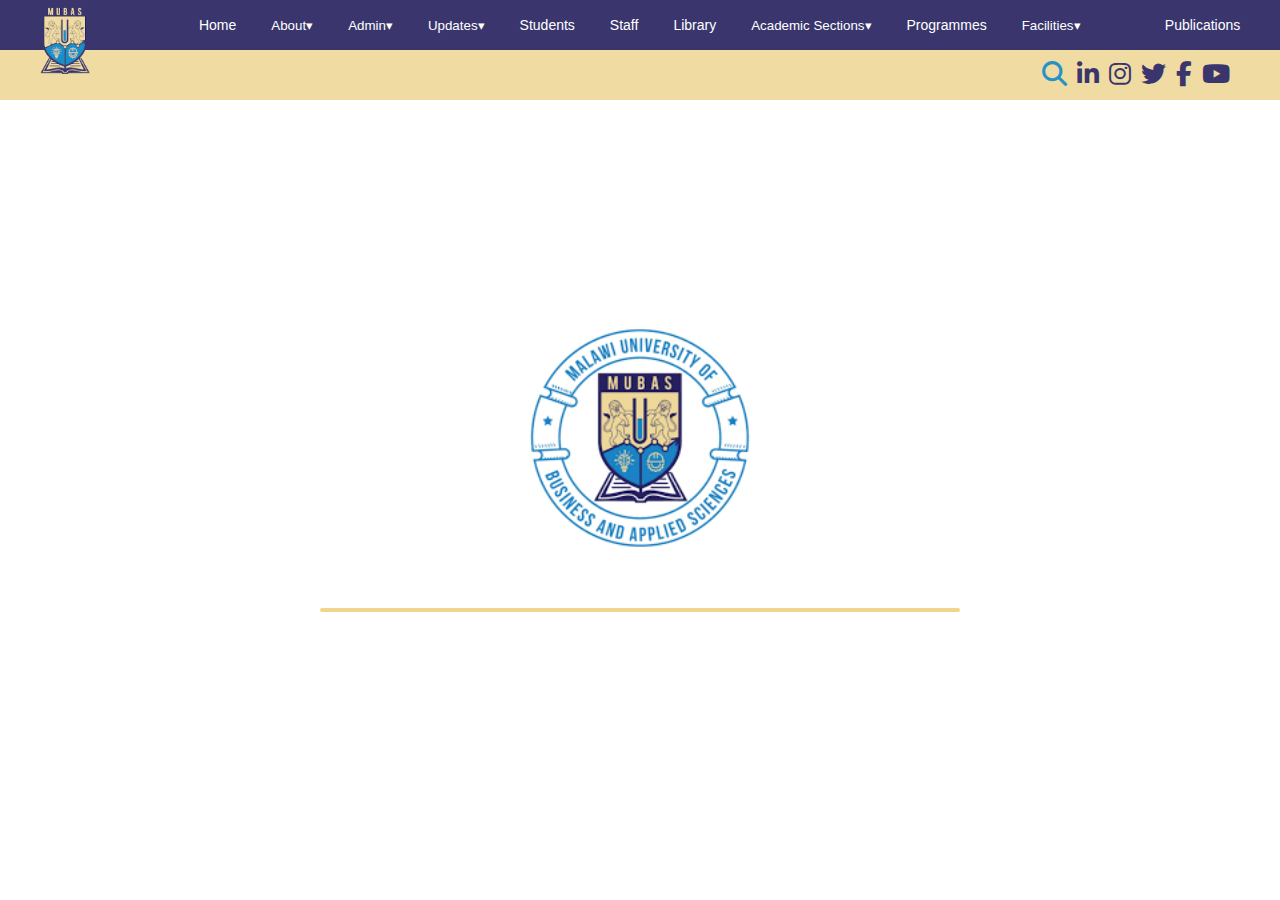
<file: index.html>
<!DOCTYPE html>
<html lang="en">
<head>
    <meta charset="UTF-8">
    <meta name="viewport" content="width=device-width, initial-scale=1.0">
    <title>Welcome | Malawi University of Science and Applied Sciences</title>
    <link rel="stylesheet" href="styles.css">
    <link rel="stylesheet" href="https://cdnjs.cloudflare.com/ajax/libs/font-awesome/6.7.2/css/all.min.css">

</head>
<body>

    
    <header>
            
        <nav>
<!-- -------------------------Nav Bar-------------------------------- -->
            <img src="Assets/internal-logo.png" alt="Logo">
            <ul class="nav-items">
                <li><a href="#">Home</a></li>

                <li>
                    <button class="dropdown" onclick="show('about-list')">About▾</button>
                    <ul class="list" id="about-list">
                        <li><a href="#">Mubas at Glance</a></li>
                        <li><a href="#">Map & Direction</a></li>
                        <li><a href="#">Blantyre City</a></li>
                        <li><a href="#">FAQ</a></option>
        
                    </ul>

                </li>

                <li>

                    <button class="dropdown" onclick="show('admin-list')">Admin▾</button>
                    <ul class="list" id="admin-list">
                        <li><a href="#">Vice Chancellor</a></li>
                        <li><a href="#">Deputy Vice Chancellor</a></li>
                        <li><a href="#">University Registrar</a></li>
                        <li><a href="#">Executive Deans</a></li>
                        <li><a href="#">Students Affairs</a></li>
                        <li><a href="#">University Librarian</a></li>

                        <div class="other-offices">
                            <h3>Other offices</h3>
                            <li><a href="#">Finance & Investments</a></li>
                            <li><a href="#">Procurement</a></li>
                            <li><a href="#">Quality Assuarance</a></li>
                            <li><a href="#">Chaplain</a></li>
                        </div>
                            
                        <div class="documents">
                            <h3>Other offices</h3>
                            <li><a href="#">Finance & Investments</a></li>
                        </div>
        
                    </ul>

                </li>

                <li>

                    
                    <button class="dropdown" onclick="show('list')">Updates▾</button>
                    <ul class="list" id="list">
                        <li><a href="#">News</a></li>
                        <li><a href="#">Announcements</a></li>
                        <li><a href="#">Events</a></li>
                        <li><a href="#">Partnership</a></li>
                        <li><a href="#">Health Activities</a></li>
                        <li><a href="#">Community Outreach</a></li>
                        <li><a href="#">Sports and Recreation</a></li>
                    </ul>

                    

                </li>


                <li> <a href="#">Students</a> </li>
                <li> <a href="#">Staff</a> </li>
                <li> <a href="#">Library</a> </li>

                <li> 

                    <button class="dropdown" onclick="show('academic-list')">Academic Sections▾</button>
                    <ul class="list" id="academic-list">
                        <li><a href="#">Departments</a></li>
                        <li><a href="#">Centres</a></li>
                        <li><a href="#">Post-graduate Studies</a></li>
                        <li><a href="#">E-Learning</a></li>

                        <div class="schools">
                            <h3>SCHOOLS</h3>
                            <li><a href="#">School of Science and Technology</a></li>
                            <li><a href="#">School of Built Environment</a></li>
                            <li><a href="#">School of Business and Economic Sciences</a></li>
                            <li><a href="#">School of Education, Communication and Media Studies</a></li>
                            <li><a href="#">School of Engineering</a></li>
                        </div>
                        
                    </ul>

                </li>

                <li><a href="#">Programmes</a></li>
                <li>

                    <button class="dropdown" onclick="show('facilities-list')">Facilities▾</button>
                    <ul class="list" id="facilities-list">
                        <li><a href="#">Unions</a></li>
                        <li><a href="#">Senior Staff Common Room</a></li>
                        <li><a href="#">junior Staff Common Room</a></li>
                        <li><a href="#">Sporting Facilities</a></li>
                        <li><a href="#">Mental Health Services</a></li>
                        <li><a href="#">College Clinic</a></option>
                    </ul> 

                </li>

            </ul>

            <ul>
                <li id="publications"><a href="#">Publications</a></li>
            </ul>
<!-- ---------------End of Nav--------------------------------------- -->
        </nav>

<!-- ---------------Lower Nav Section-------------------------------- -->
        <section class="lower-nav">
            <ul class="socials">
                <li><a href="#"><i class="fas fa-search"></i></a></li>
                <li><a href="#"><i class="fa-brands fa-linkedin-in"></i></a></li>
                <li><a href="#"><i class="fab fa-instagram"></i></a></li>
                <li><a href="#"><i class="fab fa-twitter"></i></a></li>
                <li><a href="#"><i class="fab fa-facebook-f"></i></a></li>
                <li><a href="#"><i class="fab fa-youtube"></i></a></li>

            </ul>
        </section>

    </header>

<!-- ----------------------------End of Header---------------------------- -->

<!-- ----------------Loader----------------------- -->

<div id="loader">
    <img src="Assets/MUBAS-LOGO.png" alt="Logo"> <!-- replace with your logo path -->
    <div class="progress-container">
      <div class="progress-bar"></div>
    </div>
  </div>

<!-- ---------------------------------------------- -->

<!-- -----------------------------------Main Content Article------------ -->
    <article id="wrapper" style="display: none;">

        <main>
            <article id="slide-1">
                <section id="first_slide">
                    <section class="first_slide_text">
                        <h2>Malawi University Of Business And Applied Sciences</h2>
                        <hr>
                        <h1>MUBAS</h1>
                    </section>
                </section>
            </article>

            <article id="slide-2">
                <section id="slide-2-bg"></section>
                <section id="news-event">
                    <img src="Assets/slide2.jpg" alt="">
                    <section id="news-event-details">
                        <h2>PhD Public Defence</h2>
                        <p class="time">
                            <i class="fa-regular fa-clock"></i>
                            25th April, 2025 | 9:00 am - 12:00pm 
                            <i></i> 
                            ODeL Conference Room
                        </p>

                        <p class="desc">
                            Presenter: Stanford Sunday Msongole Thesis topic: Developing an Asset Management Fr...
                        </p>
                        <section id="detail">
                            <div class="type">
                                <p>ACADEMIC EVENT</p>
                            </div>
                            <div class="date">...Just ended</div>
                        </section>
                        <button class="read-more">
                            <a href="#">READ MORE</a>
                        </button>
                    </section>
                </section>
            </article>

        </main>


        <article id="quick">

            <section id="quick-explorer">
                <div class="top">
                    <h4>QUICK <span>EXPLORER</span></h4>

                    <div class="rows">
                        <ul>
                            <li><a href="#">Vice Chancellor</a></li>
                            <li><a href="#">University Registrar</li>
                            <li><a href="#">Departments</a></li>
                            <li><a href="#">Library</a></li>
                            <li><a href="#">ICT Services</a></li>
                        </ul>

                        <ul>
                            <li><a href="#">Academic Ads 2025</a></li>
                            <li><a href="#">Announcements</li>
                            <li><a href="#">Programmes 2024</a></li>
                            <li><a href="#">Vacancies</a></li>
                            <li><a href="#">RUFORUM</a></li>
                        </ul>

                    </div>

                </div>

                <div class="bottom">
                    <div class="rows">
                        <ul>
                            <li><i class="fa-solid fa-lock"></i><a href="#">SMIS</a></li>
                            <li><i class="fa-solid fa-laptop"></i><a href="#">ERD</li>
                            <li><i class="fa-solid fa-laptop"></i><a href="#">ODL</a></li>
                            <li><i class="fa-solid fa-globe"></i><a href="#">ICT Support</a></li>
                        </ul>

                        <ul>
                            <li><i class="fa-solid fa-envelope"></i><a href="#">WebMail</a></li>
                            <li><i class="fa-solid fa-microphone"></i><a href="#">Conference</li>
                            <li><i class="fa-regular fa-clock"></i><a href="#">Timetable</a></li>
                            <li><i class="fa-solid fa-flag"></i><a href="#">Report Concerns</a></li>
                        </ul>

                    </div>
                </div>
            </section>


            <section id="news-1" class="news">
                <img src="Assets/news-1.jpg" alt="">
                <div class="details">
                    <h4>BLESSED IS THE HAND THAT GIVETH</h4>
                    <p>5 April,2025 was a joyous day for children of 
                        Bangwe HIV/AIDS Self-Help Initiative (BAHASI)
                        as the Civil Engineering Department at Malawi University o...</p>
                    <div class="link-duration">
                        <a href="#">Read more</a>
                        <p><i></i> 1 weeks ago</p>
                    </div>
                </div>
            </section>

            <section id="news-2" class="news">
                <img src="Assets/news-2.jpg" alt="">
                <div class="details">
                    <h4>MUBAS MOVES TOWARDS ISO CERTIFICATION I</h4>
                    <p>In an effort to improve quality of education, 
                        the Malawi University of Business and Applied Sciences (MUBAS)
                         organized a two-day ISO 21001: 2018 Certi...</p>
                    <div class="link-duration">
                        <a href="#">Read more</a>
                        <p><i></i> 2 weeks ago</p>
                    </div>
                </div>
            </section>
            <button onclick="scrollToTop()" id="backToTopBtn"><i class="fa fa-chevron-up"></i></button>
        </article>
<!-- --------------------End of Floating Sections------------------- -->


        <article id="save">
            <img src="Assets/save-project.png" alt="">
        </article>

        <article id="announcements">
            <h1>Latest Announcements</h1>
           <div class="rows">

            <section class="announcement">
                <h4>Call for Applications- Occupational Health and Safety Short Course</h4>
                <p>Target Group
                    Middle-level Managers and Supervisors working with companies/indus...</p>
                <p>1 week ago</p>
                <a href="#">Read more</a>
            </section>

            <section class="announcement">
                <h4>Call for Applications- Vacancy</h4>
                <p>Applications are invited from suitably 
                    qualified candidates to fill the position of 
                    Research Assistant tenable at 
                    MUBAS in Blantyre under the Mainstre...</p>
                <p>4 week ago</p>
                <a href="#">Read more</a>
            </section>

            <section class="announcement"></section>


            <section class="announcement">
                <h4>Call for Applications- Economic Fee-Paying and 
                    Extended Degree Programmes Intake for the 2025/2026 Academic Year</h4>
                <p>The 
                    Malawi University of Business and Applied Sciences 
                    (MUBAS) invites applicati...</p>
                <p>1 month ago</p>
                <a href="#">Read more</a>
            </section>

            <section class="announcement">
                <h4>Postgraduate Programmes (September 2025 Intake)- 
                    Call for Applications </h4>
                <p>The Malawi University of Business and Applied Sciences
                     (MUBAS) is pleased to inv...</p>
                <p>3 week ago</p>
                <a href="#">Read more</a>
            </section>

            <section class="announcement">
                <h4>Research and Innovation Department Newsletter-
                     First Quarter 2025: Issue Number 1 </h4>
                <p></p>
                <p>1 month ago</p>
                <a href="#">Read more</a>
            </section>

            <section class="announcement">
                <h4>Call for Applications-  Mature Entry and 
                    Upgrading Progammes for the 2025/2026 Academic Year</h4>
               <p>
                The Malawi University of Business and Applied Sciences (MUBAS),
                 a leading instit...
               </p>
               <p>1 month ago</p>
               <a href="#">Read more</a>
            </section>
            <section class="announcement"></section>
           </div>
        </article>
<!-- --------------------------------------------------------------------------------- -->



<!-- ----------------Events------------------------------------------------------ -->
       <article class="event">
      <section class="events-heading">
        <h2>Events</h2>
      </section>
      <section class="cards">
        <a href="#">
          <section class="defence">
            <section class="frame">
              <img src="Assets/defence.jpeg" alt="" />
            </section>
            <section class="description">
              <h3>
                <span>25 April 2025</span> <br>
                9:30 am - 12:00pm
              </h3>
              <p>PhD Public Defence</p>
            </section>
          </section>
        </a>
        <a href="#">
          <section class="workshop">
            <section class="frame">
              <img src="Assets/workshop.jpeg" alt="" />
            </section>
            <section class="description">
              <h3>
                <span>21 April 2025</span> <br>
                8:30am - 4:00pm
              </h3>
              <p>Electronics Workshop</p>
            </section>
          </section>
        </a>
        <a href="#">
          <section class="public">
            <section class="frame">
              <img src="Assets/lecture.jpeg" alt="" />
            </section>
            <section class="description">
              <h3>
                <span>17 April 2025</span> <br> 
                2:00pm - 4:30pm
              </h3>
              <p>
                Public Lecture- Malawi Waste to Wealth Initiative: Sustainable
                Waste Management Strategies for Resource Recovery through
                Innovative Technology and Entrepreneurship
              </p>
            </section>
          </section>
        </a>
        <a href="#">
          <section class="seminar">
            <section class="frame">
              <img src="Assets/seminar.jpeg" alt="" />
            </section>
            <section class="description">
              <h3>
                <span>28 February 2025</span> <br>
                12:00pm - 1:00pm
              </h3>
              <p>Research Seminar</p>
            </section>
          </section>
        </a>
      </section>
    </article>
<!-- --------------------------------------------------------------------------- -->







<!------------------------Socials------------------------------------------------  -->
        <article class="heading content content-vertical">
            <h2>In Social Media</h2>
        </section>
        <section class="media content content-vertical">
            <article>
                <a href="#"><img src="Assets/video.png"></img></a>
            </article>
            <article></article>
        </article>        
 <!-----------------------------------------------------------------------------  -->











<!-----------------------Footer--------------------------------------  -->
        <footer class ="footer">
            <article class="container">
                <div class="row">
                    <section class ="footer-col">
                        <h4>CONTACT</h4>
                        <P>Malawi University of Business and Applied Sciences <br>
                        Private Bag 303 <br>
                        Chichiri <br>
                        Blantyre</P>
                        <p ><i class="fas fa-phone cont-i"></i> (+265) 111 870 411 </p>
                        <p><i class="fas fa-envelope cont-i"></i>vice-chancellor@mubas.ac.mw</p>
                    </section>

                    <section class ="footer-col">
                        <h4>students</h4>
                        <ul>
                            <li><a href="#">Tuition & Fees</a></li>
                            <li><a href="#">Admission Guidelines</a></li>
                            <li><a href="#">Student Affairs</a></li>
                            <li><a href="#">Accomodation</a></li>
                            <li><a href="#">International Affairs</a></li>
                            <li><a href="#">Student Organizations</a></li>
                            <li><a href="#">Sports Recreaction</a></li>
                        </ul>
                        
                    </section>
                    <section class ="footer-col">
                        <h4>staff</h4>
                    <ul>
                        <li><a href="#">Staff Directory</a></li>
                        <li><a href="#">staff Common Room</a></li>
                        <li><a href="#">Staff Organizations</a></li>
                        <li><a href="#">Staff Sports & Recreation</a></li>
                        <li><a href="#">UNIMED</a></li>
                    </ul>
                    </section>
                    
                    <section class ="footer-col">
                        <h4>info for</h4>
                        <ul>
                            <li><a href="#">Policies</a></li>
                            <li><a href="#">Job Opportunities</a></li>
                            <li><a href="#">News & Events</a></li>
                            <li><a href="#">Skill Development Project (SDP)</a></li>
                            <li><a href="#">ICT Services</a></li>
                            <li><a href="#">Library Services</a></li>
                            <li><a href="#">Clinic</a></li>
                        </ul>
                    </section>

                    <section class = "footer-col"> 
                        <h4>SOCIAL MEDIA</h4>
                        <div class = "social-links">
                        <div class="upper-links">
                                <a href="#" class="facebook"><i class = "fab fa-facebook-f"></i></a>
                                <a href="#" class="twitter"><i class = "fab fa-twitter"></i></a>
                        </div>
                            <div class="lower-links">
                                <a href="#" class="instagram"><i class = "fab fa-instagram"></i></a>
                                <a href="#" class="youtube"><i class = "fab fa-youtube"></i></a>
                            </div>

                        </div>
                    </section>

                </div>
                <section class ="bottom"> 
                        <p>&copy; 2025 Malawi University Of Business and Applied Sciences - MUBAS</p>
                </section>
            </article>
        
        </footer>

    </article>


</body>

<script src="script.js"></script>

</html>
</file>
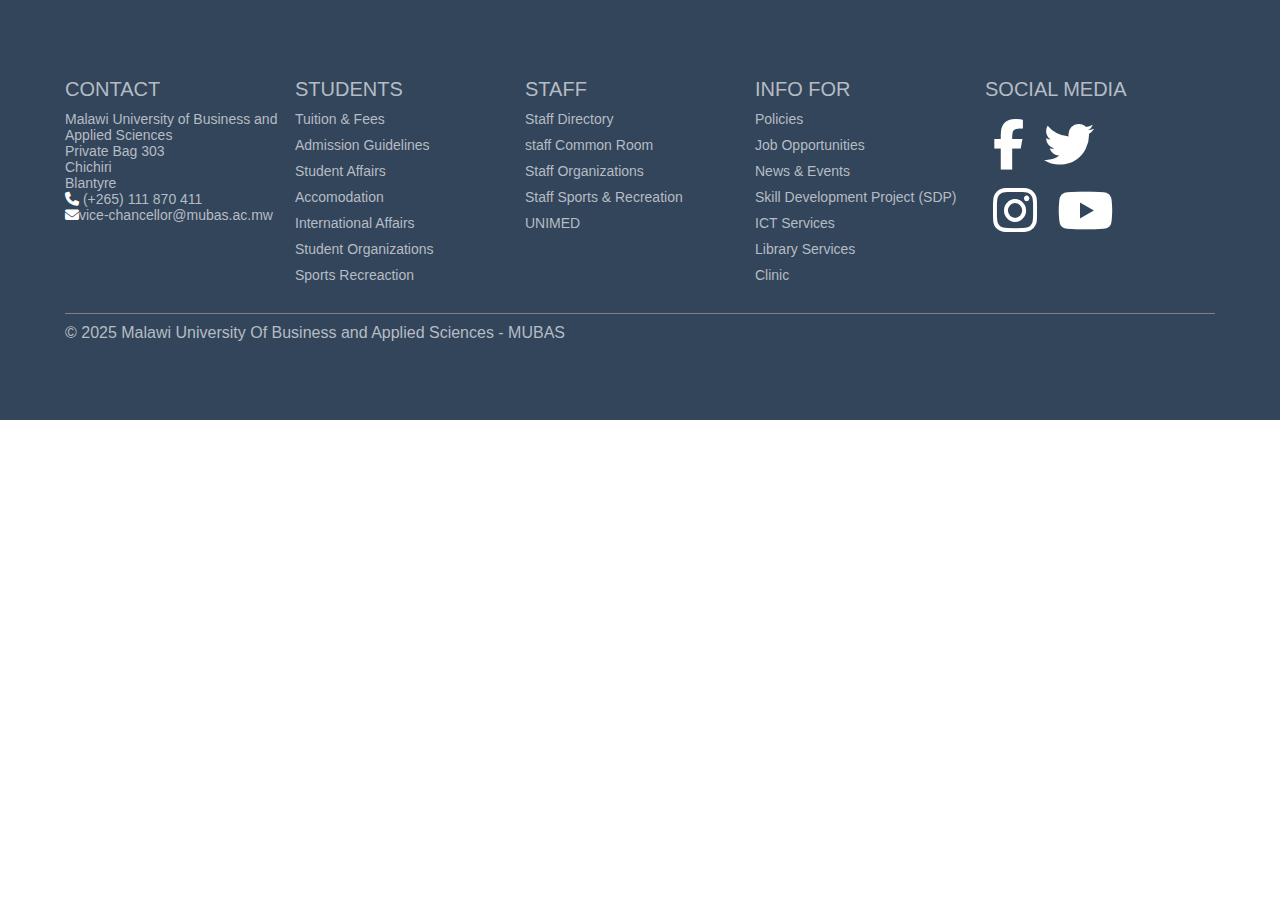
<file: file.html>
<!DOCTYPE html>
<html lang="en">
<head>
    <meta charset="UTF-8">
    <meta name="viewport" content="width=device-width, initial-scale=1.0">
    <title>Document</title>
    <link rel="stylesheet" href="other_file.css">
    <link rel="stylesheet" href="https://cdnjs.cloudflare.com/ajax/libs/font-awesome/6.7.2/css/all.min.css">
</head>
<body>
    <footer class ="footer">
        <article class="container">
            <div class="row">
                <section class ="footer-col">
                    <h4>CONTACT</h4>
                    <P>Malawi University of Business and Applied Sciences <br>
                       Private Bag 303 <br>
                       Chichiri <br>
                       Blantyre</P>
                    <p ><i class="fas fa-phone cont-i"></i> (+265) 111 870 411 </p>
                    <p><i class="fas fa-envelope cont-i"></i>vice-chancellor@mubas.ac.mw</p>
                </section>

                <section class ="footer-col">
                    <h4>students</h4>
                    <ul>
                        <li><a href="#">Tuition & Fees</a></li>
                        <li><a href="#">Admission Guidelines</a></li>
                        <li><a href="#">Student Affairs</a></li>
                        <li><a href="#">Accomodation</a></li>
                        <li><a href="#">International Affairs</a></li>
                        <li><a href="#">Student Organizations</a></li>
                        <li><a href="#">Sports Recreaction</a></li>
                    </ul>
                    
                </section>
                <section class ="footer-col">
                    <h4>staff</h4>
                <ul>
                    <li><a href="#">Staff Directory</a></li>
                    <li><a href="#">staff Common Room</a></li>
                    <li><a href="#">Staff Organizations</a></li>
                    <li><a href="#">Staff Sports & Recreation</a></li>
                    <li><a href="#">UNIMED</a></li>
                </ul>
                </section>
                
                <section class ="footer-col">
                    <h4>info for</h4>
                    <ul>
                        <li><a href="#">Policies</a></li>
                        <li><a href="#">Job Opportunities</a></li>
                        <li><a href="#">News & Events</a></li>
                        <li><a href="#">Skill Development Project (SDP)</a></li>
                        <li><a href="#">ICT Services</a></li>
                        <li><a href="#">Library Services</a></li>
                        <li><a href="#">Clinic</a></li>
                    </ul>
                </section>

                 <section class = "footer-col"> 
                    <h4>SOCIAL MEDIA</h4>
                    <div class = "social-links">
                       <div class="upper-links">
                            <a href="#" class="facebook"><i class = "fab fa-facebook-f"></i></a>
                            <a href="#" class="twitter"><i class = "fab fa-twitter"></i></a>
                       </div>
                        <div class="lower-links">
                            <a href="#" class="instagram"><i class = "fab fa-instagram"></i></a>
                            <a href="#" class="youtube"><i class = "fab fa-youtube"></i></a>
                        </div>
    
                    </div>
                </section>

            </div>
              <section class ="bottom"> 
                    <p>&copy; 2025 Malawi University Of Business and Applied Sciences - MUBAS</p>
            </section>
        </article>
       
    </footer>

    
</body>
</html>
</file>
<file: styles.css>
*{
    margin: 0;
    padding: 0;
    box-sizing: border-box;
    transition: all ease-in-out 0.1s;
}
:root{
    --main-color: #25215e;
    --second-color: #B6BCC4;
    --third-color: #0e88c3;
    --fourth-color: #efd898;
    --insta-color: #b403b4;
    --facebook-color: #23527c;
    --twitter-color: #0e88c3;
    --youtube-color: #c00303;
    --fifth-color: #1caef7;
}
::-webkit-scrollbar{
    display: none;
}
body{
    -webkit-font-smoothing: antialiased;
    font-family: "Helvetica Neue", Helvetica, Arial, sans-serif;
    font-size: 14px;
    line-height: 1.42857143;
}
#wrapper{
    width: 100vw;
    overflow: hidden;
}
ul li{
    list-style: none;
}
header{
    height: 100px;
    width: 100vw;
    opacity: 0.9;
    position: fixed;
    background-color:#efd898;
    z-index: 1000;
}
nav{
    height: 50%;
    display: flex;
    align-items: center;
    justify-content: space-around;
    background-color: #25215e;
}
nav img{
    margin-top: 30px;
    width: 50px;
}
nav>.nav-items{
    height: 100%;
    display: flex;
    align-items: center;
}
nav .nav-items>li{
    list-style: none;
    margin-left: 25px;
    color: white;
    height: 100%;
    display: flex;
    align-items: center;
    padding: 5px;
}
nav .list{
    list-style: none;
    margin-left: 0;
    color: white;
}
nav>.nav-items>li:hover, nav>.nav-items>li>a:hover{
    color: var(--main-color);
    background-color: #efd898;
}
nav ul li a{
    text-decoration: none;
    color: white;
}
nav .drop-down{
    height: 15px;
    width: 15px;
}
nav h3{
    color: white;
    opacity: 0.7;
    font-weight: 100;
    font-size: 0.75rem;
    margin-left: 25px;

}
.dropdown{
    border: none;
    background: none;
    width: 100%;
    height: 100%;
    color: white;
}
.dropdown:hover{
    cursor: pointer;
}
.list{
    display: none;
    position: absolute;
    width: 150px;
    top: 50px;
    background-color: #1b5f9a;
}
.list ul{
    width: 150px;
    border-bottom-left-radius: 10px;
    border-bottom-right-radius: 10px;
}
.list li{
    margin-left: 0;
    padding: 2px;
    padding-left: 20px;
    padding-right: 20px;
}
.list>li:hover{
    background-color: #efd898;
}
header > section{
    height: 100%;
}
header .lower-nav{
    display: flex;
    justify-content: flex-end;
    align-items: center;
    height: 50%;
}
.socials{
    display: flex;
    justify-content: flex-end;
    align-items: center;
    margin-right: 50px;
    font-size: 25px;
}
.socials li i{
    color: var(--main-color);
}

.socials li{
    margin-left: 10px;
}
.socials li:first-child i{
    color: #0e88c3;

}
.socials li:nth-child(2) i:hover{
    color: var(--twitter-color)
}
.socials li:nth-child(3) i:hover{
    color: var(--insta-color)
}
.socials li:nth-child(4) i:hover{
    color: var(--third-color);
}
.socials li:nth-child(5) i:hover{
    color: var(--facebook-color);
}
.socials li:nth-child(6) i:hover{
    color: var(--youtube-color);
}

/* --------------------------------------------------------- */


/* ---------------------Main----------------------------- */
main{
    position: relative;
    height: 100vh;
    width: 200vw;
    display: flex;
    animation: slides 10s ease-out infinite
}
#slide-1{
    height: 100%;
    width: 100vw;
    background-image: url(Assets/slide1.jpg);
    background-size: cover;
    background-position: center;
    display: flex;
    justify-content: center;
    align-items: center;
}
#first_slide{
    height: 25%;
    width: 60vw;
    margin: auto;
    display: flex;
    justify-content: flex-start;
    align-items: center;
    text-align: center;
    background-color: var(--fourth-color);
    border-radius: 8px;
}
.first_slide_text{
    width: 95%;
    height: 100%;
    display: flex;
    flex-direction: column;
    justify-content: center;
    align-items: center;
    text-align: center;
    background-color: var(--third-color);

    border-top-left-radius: 8px;
    border-bottom-left-radius: 8px;
}
.first_slide_text>hr{
    width: 50%;
    height: 1px;
    margin: 5px 5px;
    background-color: var(--fourth-color);
    border: none;
}
.first_slide_text h1{
    font-size: 2.5rem;
    color: var(--fourth-color);
    font-weight: 100;
    text-shadow: 1px 1px #25215e;

}
.first_slide_text h2{
    font-size: 2rem;
    color: white;
    text-shadow: 1px 1px #25215e;
    font-weight: 100;
}
#slide-2{
    position: relative;
    height: 100vh;
    width: 100vw;
    z-index: -1;
    display: flex;
    justify-content: center;
    align-items: center;
}
#slide-2-bg{
    position: absolute;
    height: 100%;
    width: 100%;
    background-image: url(Assets/slide2.jpg);
    background-size: contain;
    background-position: center;
    background-repeat: no-repeat;
    filter: blur(8px);
     -webkit-filter: blur(8px);
}
#news-event{
    position: absolute;
    display: flex;
    width: 80%;
    height: 240px;
}
#news-event-details{
    width: 50%;
    height: 100%;
    padding: 20px;
    background-color: var(--third-color);
    border-radius: 4px;
    opacity: 0.8;
    color: white;
}
#news-event-details>h2{
    font-size: 2rem;
    font-weight: 100;
    color: white;
}
#news-event-details>.time{
    font-size: .75rem;
    font-weight: 100;
    color: white;
}
#news-event-details>.desc{
    margin-top: 10px;
    font-size: .75rem;
    font-weight: 100;
    color: white;
}
#detail{
    display: flex;
}
#detail>.type{
    background-color: var(--fourth-color);
    padding: 2px;
    color: var(--main-color);
    text-shadow: 1px 1px #25215e;
    /* border-radius: 4px; */
     border-bottom-left-radius: 4px;
    border-top-left-radius: 4px;
}
#detail>.date{
    background-color: var(--fifth-color);
    padding: 3px;
    color: white;
    text-shadow: 1px 1px #25215e;
    opacity: 1;
    /* border-radius: 4px; */
   border-top-right-radius: 4px;
    border-bottom-right-radius: 4px;
}
.read-more{
    background: transparent;
    border: 1px solid white;
    color: white;
    padding: 5px;
    margin-top: 10px;
    border-radius: 4px;
    cursor: pointer;
}
.read-more:hover{
    background-color: darkslategray;
}

.read-more>a{
    text-decoration: none;
    color: white;
    font-size: .75rem;
    padding: 10px;
    cursor: pointer;
}
/* -------------------------------------------------------- */


/* ---------------------Quick----------------------------- */

#quick{
    position: relative;
    height: 375.734px;
    width:  1170px;
    bottom: 80px;
    /* background-color: green; */
    margin: auto;
    display: flex;
    font-family: "Open Sans", sans-serif;
}
#quick-explorer, #quick>.news{
    width: 390px;
    height: 100%;
    /* background-color: white; */
}
#quick-explorer>.top{
    width: 373px;
    height: 209px;
    padding-top: 10px;
    padding-left: 20px;
    /* margin-top: 5px; */
    background-color: var(--third-color);
    /* border-top-right-radius: 8px; */
    border-top-left-radius: 8px;
    /* border-radius: 8px; */
}
#quick-explorer>.top>h4{
    font-family: "Open Sans", sans-serif;
    font-size: 18px;
    font-weight: 500;
    display: block;
    color: white;
    margin-top: 10px;
    margin-left: 10px;
}
#quick-explorer>.top>h4>span{
    color: var(--fourth-color);
}
#quick-explorer>.top>.rows, #quick-explorer>.bottom>.rows{
    display: flex;
}
#quick-explorer>.bottom>.rows{
    justify-content: space-around;
}
#quick-explorer>.top>.rows>ul>li>a, #quick-explorer>.bottom>.rows>ul>li>a{
    text-decoration: none;
    color: white;
}
#quick-explorer>.bottom>.rows>ul>li>a{
    color: rgb(90, 90, 90);
}
#quick-explorer>.top>.rows>ul>li{
    margin: 10px;
}
#quick-explorer>.bottom>.rows>ul>li{
    margin: 5px;
}
#quick-explorer>.bottom>.rows>ul>li>i{
    margin-right: 5px;
}
#quick-explorer>.bottom{
    width: 373px;
    padding-top: 10px;
    padding-left: 20px;
    margin-top: 5px;
    height: 120px;
    background-color: var(--fourth-color);
    border-bottom-left-radius: 8px;
    border-bottom-right-radius: 8px;
}
#quick>.news{
    padding-left: 15px;
    padding-right: 15px;
}
#quick>.news>img{
    width: 360px;
    height: 209px;
    border-bottom: 5px solid var(--third-color);
}
.news>.details{
    color: rgb(90, 90, 90);
    font-size: 14px;
}
.news>.details>.link-duration{
    display: flex;
    justify-content: space-between;
    align-items: center;
    margin-top: 10px;
}
.news>.details>h4{
    font-family: "Open Sans", sans-serif;
    font-size: 18px;
    font-weight: 500;
    display: block;
}

.news>.details>p{
    font-family: "Open Sans", sans-serif;
    font-size: 14px;
    font-weight: 300;
    display: block;
}
.news>.details>.link-duration>a{
    text-decoration: none;
    color: var(--third-color);
    font-size: 14px;
    font-weight: bold;
    display: block;
}
.link-duration>p{
    font-size: 14px;
    font-weight: bold;
}

/* -------------------------------------------------------- */
/* ----------Latest Announcements && Save Project ad------ */
#save{
    display: flex;
}
#save>img{
    margin: auto;
}

#announcements{
    height: 736.5px;
    width: 100%;
    display: flex;
    flex-direction: column;
    margin-top: 15px;
    background-color: rgba(239, 216, 152, 0.38);
    /*
    padding-left: 20px;
    display: flex;

    flex-wrap: wrap; */
}
#announcements>h1{
    padding-left: 50px;
    font-size: 2rem;
    font-family: "Open Sans", sans-serif;
    font-weight: 100;
    color: rgb(90, 90, 90);
}
#announcements>.rows{
    height: 90%;
    width: 100%;
    margin: auto;
    margin-top: 15px;
    padding-left: 50px;
    /* background-color: rgba(239, 216, 152, 0.38); */
    display: flex;
    flex-direction: column;
    flex-wrap: wrap;
    justify-content: flex-end;
}
.announcement{
    width: 585px;
    height: 20%;
    margin-bottom: 20px;
    padding-left: 15px;
    padding-right: 15px;
    /* background-color: #1b5f9a; */
}
.announcement>h4{
    font-family: "Open Sans", sans-serif;
    font-size: 1.25rem;
    font-weight: 500;
    display: block;
    color: rgb(90, 90, 90);
}
.announcement>p{
    font-family: "Open Sans", sans-serif;
    font-size: .75rem;
    font-weight: 300;
    display: block;
    color: rgb(90, 90, 90);
    margin-top: 10px;
}
.announcement>a{
    text-decoration: none;
    color: var(--third-color);
    font-size: .75rem;
    font-weight: bold;
    display: block;
    margin-top: 5px;
}

/* -----------------Events---------------------------------- */

.event{
    position: relative;
    padding: .8em 4.5em;
    background-color: #0e88c3;
    display: flex;
    flex-direction: column;
    gap: 2em;
}
.event .events-heading h2{
    font-size: 32px;
    color: white;
}
.event .cards{
    display: flex;
    width: 100%;
    align-items: start;
    justify-content: space-between;
    flex-wrap: nowrap;
}
.cards a{
    text-decoration: none;
    width: 23%;
}
.cards a:hover section .description > *{
    text-decoration: underline;
}
.cards a section{
    background-color: white;
    display: flex;
    flex-direction: column;
    grid-area: .4em;
    border-radius: .3em;
}
.cards a section .frame, .cards a section .description{
    flex-basis: 50%;
    position: relative;
    border-radius: inherit;
}
.cards a set .frame img{
    width: 100%;
    height: 100%;
    border-radius: .3em;
    object-fit: cover;
}
.cards a section .description{
    position: relative;
    display: flex;
    flex-direction: column;
    text-align: center;
    padding: .6em;
    color: #5A5A5A;
}
.cards a section .description h3{
    font-size: 15px;
    padding: 1em 0;
    line-height: 1.3em;
    border-bottom: 1px solid rgba(0, 0, 0, 0.43);
}
.cards a section .description h3 span{
    font-size: 20px;
    color: #0e88c3;
}
.cards a section .description p{
    padding: 1.5em 0;
    font-size: 14px;
}
/* ------------------------------------------------------- */

/* ---------------------Socials---------------------------- */

.content{
    padding-inline: 7em;
}
.content-vertical{
    padding-top: 1em;
    padding-bottom: 2em
}
.heading h2{
    font-size: 30px;
}
.media{
    position: relative;
    display: flex;
    align-items: center;
    gap: 2em;
    justify-content: space-between;
}
.media article{
    position: relative;
    width: 50%;
    height: 300px;
    box-shadow: 0 0 2px black;
    border-top: 5px solid rgba(0, 0, 255, 0.534);
}
.media article:first-child{
    border-left: 5px solid black;
    border-right: 5px solid black;
}
.media article a img{
    width: 100%;
    height: 100%;
    object-fit: cover;
}

/* -------------------------------------------------------- */
/* ---------------------Footer----------------------------- */

.container{
    width: 100vw;
    margin: auto;
    padding: 8px 10px;
}
footer>ul{
    list-style: none;
    color: #B6BCC4;
}
footer>ul li a{
    color: #B6BCC4;
}
.row{
    display: flex;
    justify-content: center;
    align-content: center;
    font-size: 19px;
}
.footer{
    background-color:#32455A;
    padding: 70px 0;
    color:#B6BCC4;
}
.footer-col{
    width: 25%;
    padding: 0
}
.footer-col h4{
    font-size: 20px;
    color: #B6BCC4;
    text-transform: uppercase;
    margin-bottom:10px;
    font-weight: 500;
    position: relative;
}

.footer-col ul li{
    list-style: none;
    cursor: pointer;
}
.footer-col .social-links{
    display: flex;
    flex-direction: column;
    justify-content: center;
    align-content: center;

}
.footer-col .social-links i{
    font-size: 50px;
    color: #B6BCC4;
    margin: 8px;
    color: #FFF;

}
.footer-col {
    font-size: 14px;
    font-weight: lighter;
}
.footer-col ul li:not(:last-child){
    margin-bottom: 10px;

}

.footer-col ul li a{
    text-decoration: none;
    font-weight: 300;
    display: block;
    color: #B6BCC4;
}
.footer-col ul li a:hover{
    text-decoration: underline;
}
.bottom{
    border-top: 1px solid grey;
    text-align: left;
    margin-top: 30px;
}
.bottom p{
    margin-top: 10px;
}
.cont-i{
    color: white;
}
.upper-links .facebook i:hover{
    color:#23527c;
}
.upper-links .twitter i:hover{
    color:#0e88c3;
}
.lower-links .instagram i:hover{
    color:#b403b4;
}
.lower-links .youtube i:hover{
    color:#c00303;
}

/* ---------------Loader--------------------- */

 #loader {
    position: fixed;
    top: 0;
    left: 0;
    width: 100%;
    height: 100%;
    background: #fff;
    display: flex;
    flex-direction: column;
    align-items: center;
    justify-content: center;
    z-index: 999;
  }

  #loader img {
    width: 300px; 
    margin-bottom: 20px;
    animation: blink 1s ease-in-out infinite;
  }

 
  .progress-container {
    width: 50%;
    height: 4px;
    background: #f0d68d; 
    overflow: hidden;
    border-radius: 4px;
  }


  .progress-bar {
    height: 100%;
    width: 0%;
    background: #2979ff; 
    animation: loading 3s linear forwards;
  }

 
  .fade-out {
    animation: fadeOut 1s forwards;
  }

/* --------------Animations----------------------- */

@keyframes slides {
    0%, 20% {
      transform: translateX(0%);
    }
    25%, 45% {
      transform: translateX(-50%);
    }
    50%, 70% {
      transform: translateX(-50%);
    }
    75%, 95% {
      transform: translateX(0%);
    }
    100% {
      transform: translateX(0%);
    }
  }


  @keyframes loading {
    0% {
      width: 0%;
    }
    100% {
      width: 100%;
    }
  }

  @keyframes fadeOut {
    to {
      opacity: 0;
      visibility: hidden;
    }
  }

  @keyframes blink {
    from{
        opacity: 1;
    }
    to{
        opacity: 0;
    }
  }
</file>
<file: other_file.css>
*{
    margin: 0;
    padding: 0;
    box-sizing: border-box;
    font-family: Arial, Helvetica, sans-serif;
}
.container{
    max-width: 1170px;
    margin: auto;
    padding: 8px 10px;
}
ul{
    list-style: none;
    color: #B6BCC4;
}
ul li a{
    color: #B6BCC4;
}
.row{
    display: flex;
    justify-content: center;
    align-content: center;
    font-size: 19px;
}
.footer{
    background-color:#32455A;
    padding: 70px 0;
    color:#B6BCC4;
}
.footer-col{
    width: 25%;
    padding: 0
}
.footer-col h4{
    font-size: 20px;
    color: #B6BCC4;
    text-transform: uppercase;
    margin-bottom:10px;
    font-weight: 500;
    position: relative;
}

.footer-col ul li{
    list-style: none;
    cursor: pointer;
}
.footer-col .social-links{
    display: flex;
    flex-direction: column;
    justify-content: center;
    align-content: center;
    
}
.footer-col .social-links i{
    font-size: 50px;
    color: #B6BCC4;
    margin: 8px;
    color: #FFF;

}
.footer-col {
    font-size: 14px;
    font-weight: lighter;
}
.footer-col ul li:not(:last-child){
    margin-bottom: 10px;

}

.footer-col ul li a{
    text-decoration: none;
    font-weight: 300;
    display: block;
    color: #B6BCC4;
}
.footer-col ul li a:hover{
    text-decoration: underline;
}
.bottom{
    border-top: 1px solid grey;
    text-align: left;
    margin-top: 30px;
}
.bottom p{
    margin-top: 10px;
}
.cont-i{
    color: white;
}
.upper-links .facebook i:hover{
    color:#23527c;
}
.upper-links .twitter i:hover{
    color:#0e88c3;
}
.lower-links .instagram i:hover{
    color:#b403b4;
}
.lower-links .youtube i:hover{
    color:#c00303;
}
</file>
